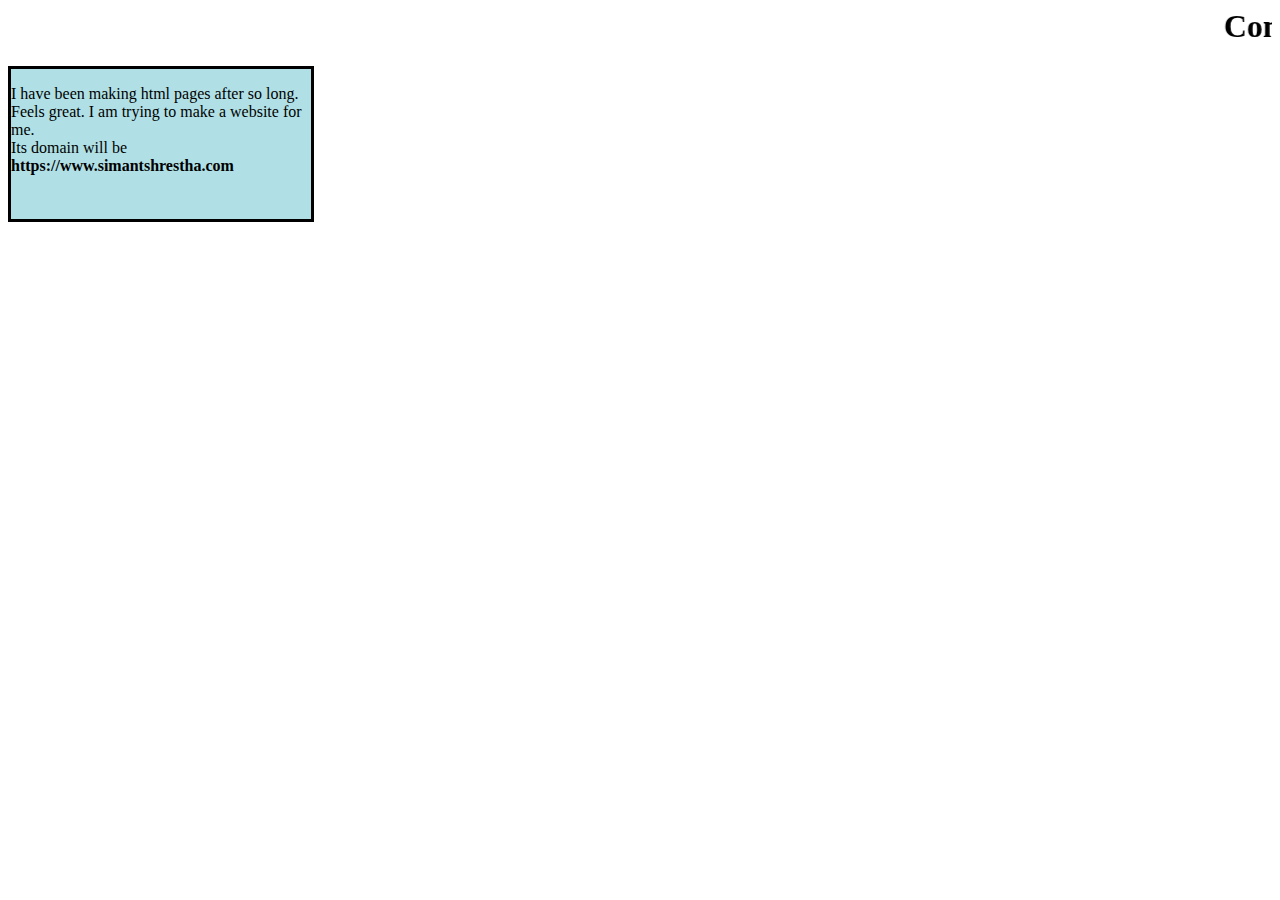
<file: test.html>
<html>
    <title>Test</title>
    <style>
        div {
          height: 150px;
          width: 300px;
          background-color: powderblue;
          border-style: solid;
        }
        </style>
    <body>
        <h1 align="center"><marquee>Context</marquee></h1>
        <div>
        <p>I have been making html pages after so long.<br>
        Feels great. I am trying to make a website for me. <br>
        Its domain will be <b>https://www.simantshrestha.com</b></p>
        </div>
    </body>
</html>
</file>
